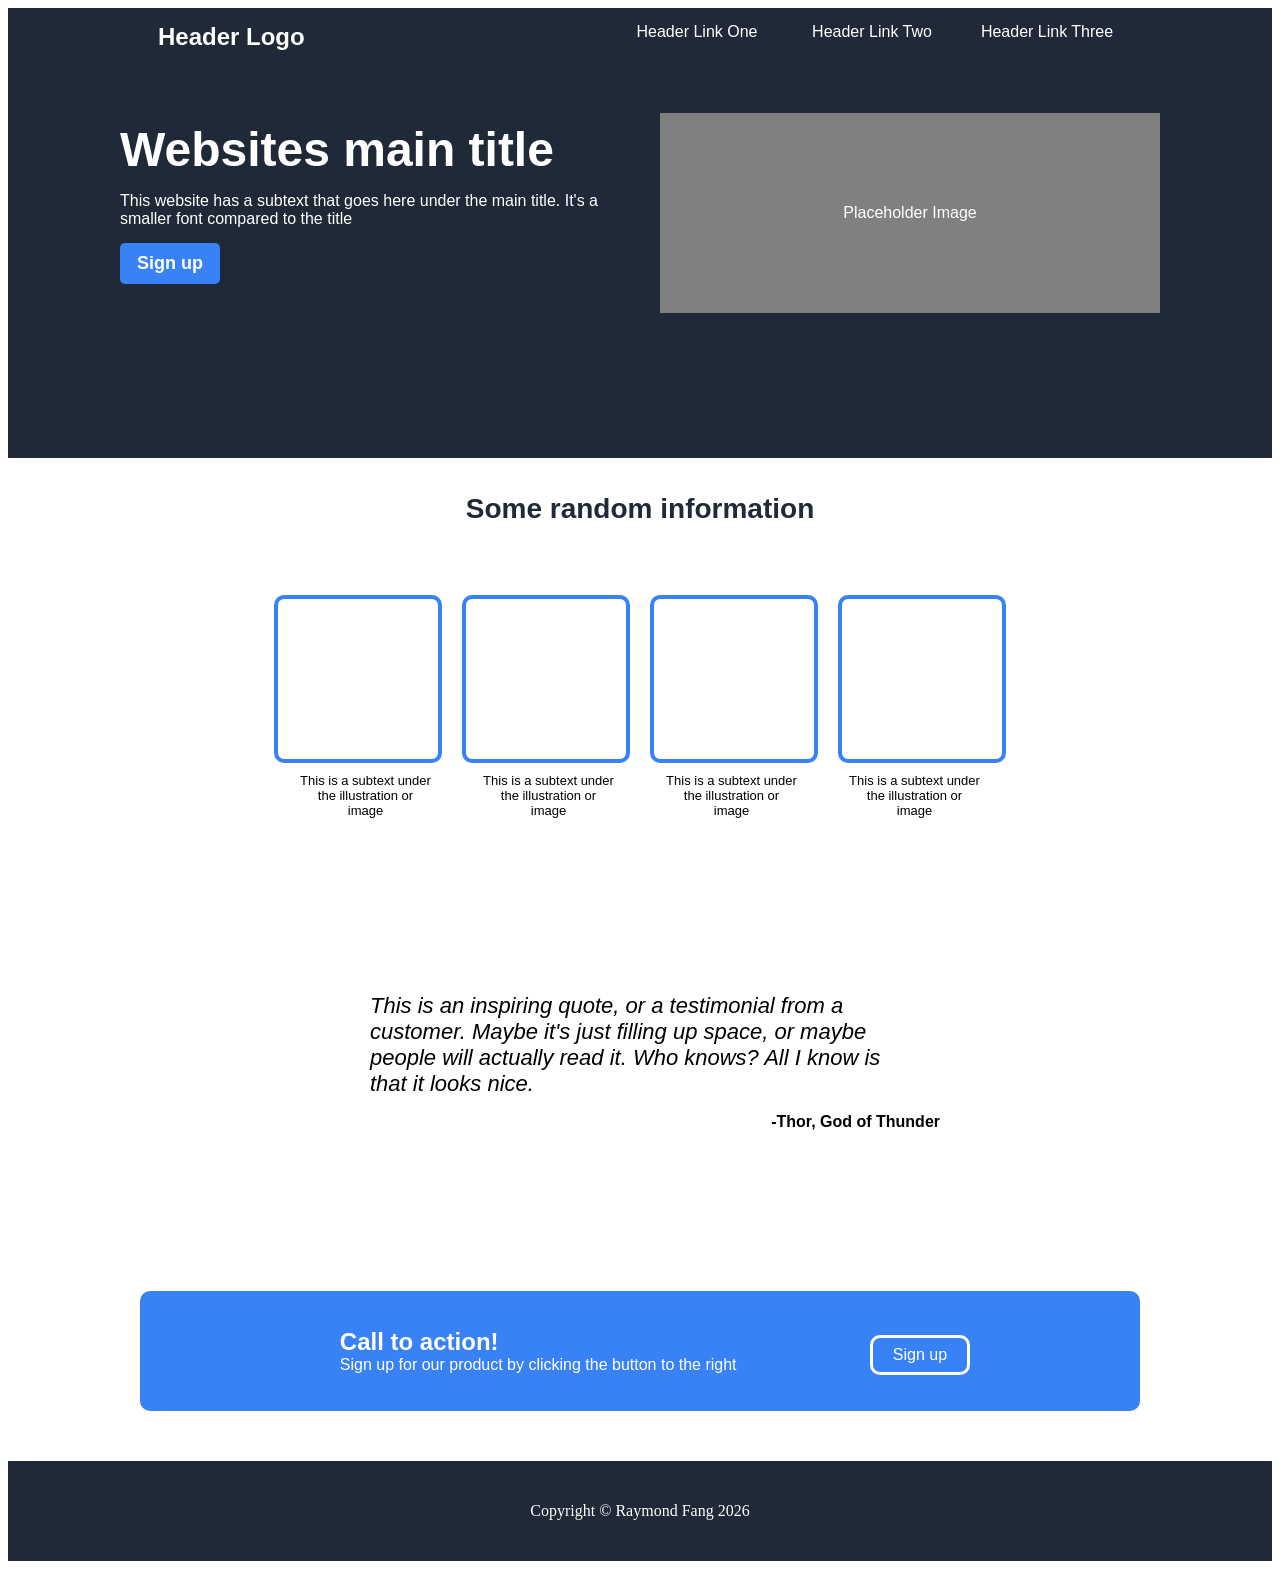
<file: index.html>
<html>

    <head>
        <link rel = "stylesheet" href="styles.css">
    </head>

    <body>
        <div id="top">
            <div id="header">
                <div id = "header-bold"> Header Logo</div>

                <div id = "header-links">
                    <div class = "header-item"> Header Link One</div>
                    <div class = "header-item"> Header Link Two</div>
                    <div class = "header-item"> Header Link Three</div>
                </div>

            </div>

            <div id= "main">
                <div id = "title">
                    <div id = "website">Websites main title</div>
                    <div id = "web-subtext">This website has a subtext that goes here under the main title. It's a smaller font compared to the title</div>
                    <button type = "button" id ="btn1"> Sign up </button>
                </div>
                <div id = "image"> Placeholder Image</div>
            </div>
        

        </div>
        <div id = "middle">
            <div id = "middle-title">Some random information</div>
        
            <div id = "boxes">
                <div class = "box"></div>
                <div class = "box"></div>
                <div class = "box"></div>
                <div class = "box"></div>
            </div>
            
            <div id="box-texts">
                <div class = "box-text">This is a subtext under the illustration or image</div>
                <div class = "box-text">This is a subtext under the illustration or image</div>
                <div class = "box-text">This is a subtext under the illustration or image</div>
                <div class = "box-text">This is a subtext under the illustration or image</div>
            </div>

            <div id ="quote"> This is an inspiring quote, or a testimonial from a customer. Maybe it's just filling up space, or maybe people will actually read it. Who knows? All I know is that it looks nice.</div>
            <div id ="author"> -Thor, God of Thunder</div>


            <div id = "block"> 
                <div id = "block-text">
                    <div id = "block-title"> Call to action!</div>
                    <div id = "block-subtitle">Sign up for our product by clicking the button to the right</div>
                </div>

                <button id= "btn2">Sign up</button>
            </div>
        </div>


        <div id = "bottom"> Copyright © Raymond Fang 2026</div>

    </body>

</html>
</file>
<file: styles.css>
*{
    /* outline: 2px solid black; */

}

#top{
    font-family: 'Roboto', sans-serif;
    color: white;
    /* border: 4px black; */
    background: #1F2937;
    height: 450px;
}

#header{
    display:flex;
    flex-direction: row;
    flex: 1 1 auto;
    justify-content: space-between;
    /* border: 2px solid black; */


    
}

#header-bold{
    /* border: 4px solid white; */
    /* background: black; */
    text-align: center;
    font-weight: bold;
    font-size: 24px;
    height: 40px;
    padding: 15px 150px;
    white-space: nowrap;

    /* border: 2px solid black; */

    
}
#header-links{
    padding: 15px 150px;
    display: flex;
    gap: 25px;
    /* border: 2px solid black; */

}
.header-item{    
    justify-content: center;
    /* border: 4px solid white;
    background: black; */
    text-align: center;
    height: 40px;
    width: 150px;
    /* border: 2px solid black; */


}

#main{
    display:flex;
    justify-content: center;
    flex-direction: row;
    /* background: black; */
    gap: 40px;
    /* border: 2px solid black; */

}

#title{
    height: 250px;
    width: 500px;
    /* border: 1px solid black; */
    /* background: blue; */
    display: flex;
    flex-direction: column;
    justify-content:center;
    align-items:left;
    gap: 15px;
}
#image{
    background:grey;
    height: 200px;
    width: 500px;
    margin: 35px 0px 0px 0px;
    /* border: 1px solid black; */
    display: flex;
    justify-content: center; 
    align-items: center;     
}
#website{
    /* border: 2px solid black; */
    font-weight: 650;
    font-size: 48px;
}
#web-subtext{
    /* border: 2px solid black; */
}
#btn1 {
    padding: 10px 15px;
    color: white;
    font-weight: bold;
    font-size: 18px;
    width: 100px;
    background: #3882F6;
    border: 0px;
    border-radius: 5px;
    /* border: 2px solid black; */

}

#middle{
    font-family: 'Roboto', sans-serif;
    display:flex;
    flex-direction: column; 
    
    /* border: 2px solid black; */

}
#middle-title{
    color:#1F2937;
    font-weight: 800;
    font-size: 28px;
    text-align: center;
    margin: 35px 15px;
    /* border: 2px solid black; */

}
#boxes{
    margin: 35px 35px 10px 35px;
    display:flex;
    justify-content: center;
    gap: 20px;
    /* border: 2px solid black; */

}
.box{
    border-radius: 10px;
    height: 160px;
    width: 160px;
    border: 4px solid #3882F6;
}
#box-texts{
    margin: 0px 35px;
    display:flex;
    justify-content: center;
    text-align:center;
    gap: 50px;
    /* border: 2px solid black; */

}
.box-text{
    font-size:13px;
    font-weight:normal;
    height: 60px;
    width: 133px;
    /* border: 2px solid black; */
}

#quote{
    font-style: italic;
    padding: 160px 150px 0px 150px;
    width:540px;
    height: 120px;
    font-weight: 100;
    font-size: 22px;
    text-align: left;
    margin: 0 auto;
}
#author{
    width:600px;
    font-size:16px;
    font-weight: 800;
    text-align: right;
    margin: 0 auto;

}
#block{
    margin: 160px auto 0px auto;
    background: #3882F6;
    height: 120px;
    width: 1000px;
    border-radius: 10px;
    display: flex;
    flex-direction: row;
    justify-content: center;

}

#block-text{
    padding: 10px 30px;
    color: white;
    text-align: left;
    display:flex;
    justify-content: center;
    flex-direction: column;
    height: 100px;
    width: 500px;


    
}
#block-title{
    font-size: 24px;
    font-weight: bold;
}
#block-subtitle{
    font-size: 16px;
    font-weight: normal;

}
#btn2{
    border-radius: 10px;
    color: white;
    font-size: 16px;
    border: 3px solid white;
    padding: 0px 20px;
    background: #3882F6;
    display: flex;
    justify-content: center;
    align-items:center;
    height: 40px;
    margin: 44px 0px 0px 0px;

}
#bottom{
    color: white;
    margin: 50px 0px 0px 0px;
    background:#1F2937; 
    height: 100px;
    width: 100%;
    display: flex;
    justify-content: center;
    align-items:center;
}
</file>
